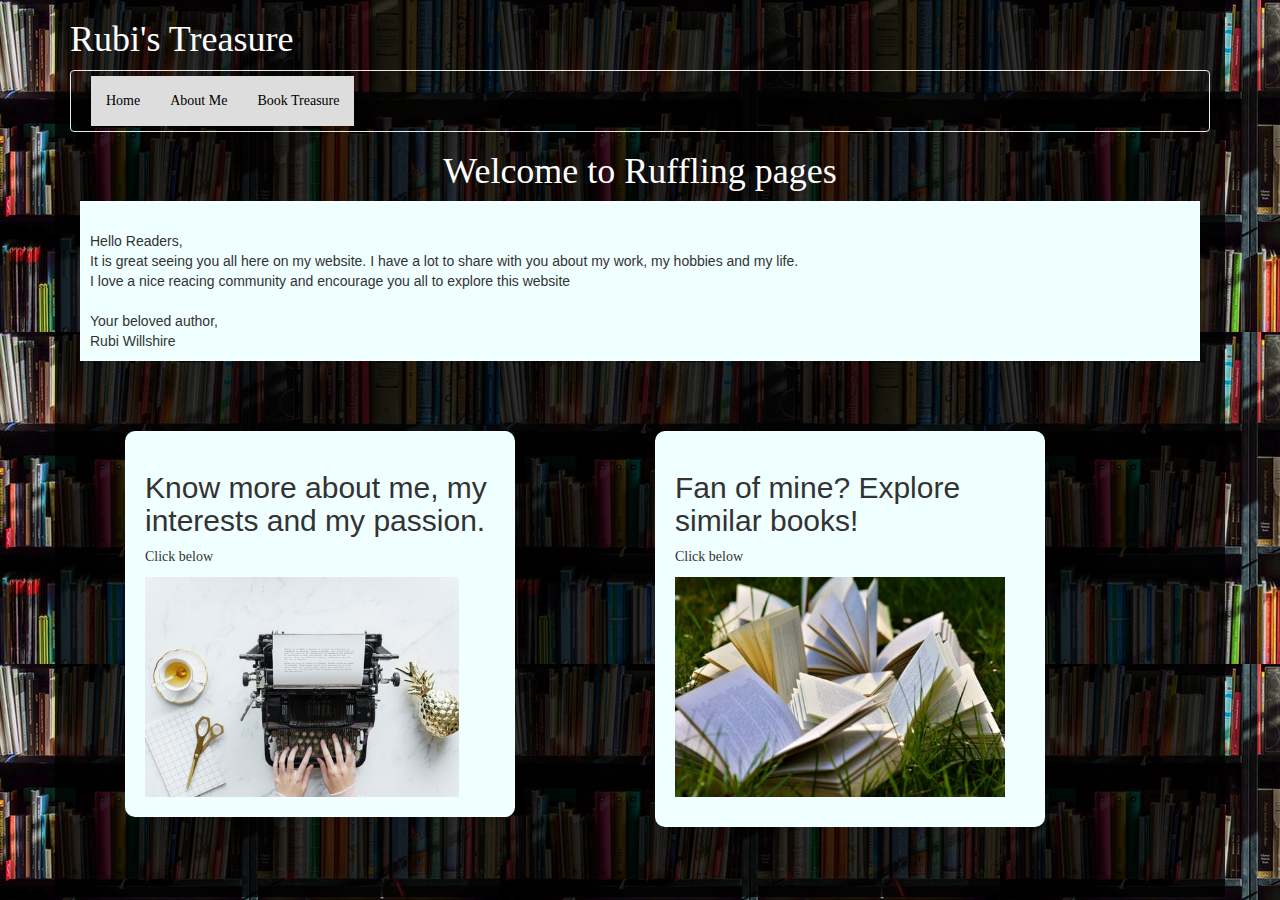
<file: app/public/index.html>
<!doctype html>
<html>
<head>
  <title>My Page Title</title>
<!--Compiled and minified CSS-->
<link rel="stylesheet" href="https://maxcdn.bootstrapcdn.com/bootstrap/3.3.7/css/bootstrap.min.css">

<!--jQuery CDN-->
<script src="https://code.jquery.com/jquery-3.2.1.js"></script>

<!--Compiled and minified JavaScript-->
<script src="https://maxcdn.bootstrapcdn.com/bootstrap/3.3.7/js/bootstrap.min.js"></script>

<link rel="stylesheet" href="css/site.css">
</head>
<body class="mainbody">
    <div class="container mainbox ">
    <h1 class="headings">Rubi's Treasure</h1>
  <header>
      <div id="nav-placeholder">
      </div>
      <script>
      $(function(){
      $("#nav-placeholder").load("header2.html");
      });
      </script>
  </header>
  <div data-include="header"></div>

    <h1>Welcome to Ruffling pages</h1>
    <div class="row letterbox center">
    <br>Hello Readers,<br>
    It is great seeing you all here on my website. I have a lot to share with you about my work, my hobbies and my life.<br>
    I love a nice reacing community and encourage you all to explore this website <br><br>
    Your beloved author,<br>
    Rubi Willshire
    </div>
    <main class ="row">

            <div class="infobox col-lg-4 col-md-4 col-sm-12 col-xs-12">
                <h2>Know more about me, my interests and my passion.</h2>
                <p>Click below</p>
                <a href="aboutme.html"><img alt="indexprofile" class="profilePic" src="img\index1.jpeg"></a>
            </div>

            <div class="infobox col-lg-4 col-md-4 col-sm-12 col-xs-12">
                <h2>Fan of mine? Explore similar books!</h2>
                <p>Click below<p>
                <a href="bookpage.html"><img alt="books" class="center" src="img\books.jpg"></a>
            </div>

    </main>
</div>

</body>
</html>
</file>
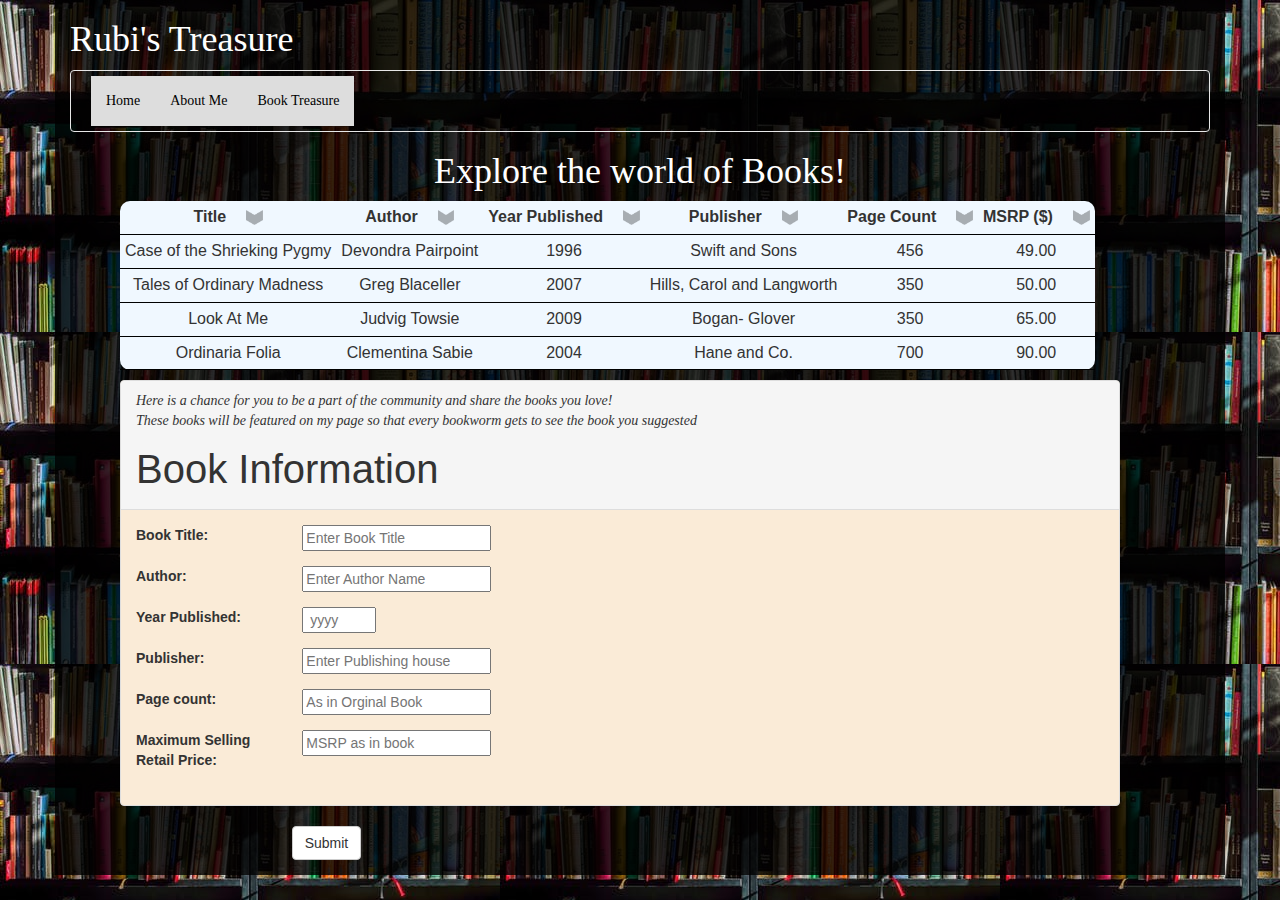
<file: app/public/bookpage.html>
<html>
<head>
  <title>Books</title>
<!--Compiled and minified CSS-->
<link rel="stylesheet" href="https://maxcdn.bootstrapcdn.com/bootstrap/3.3.7/css/bootstrap.min.css">

<!--jQuery CDN-->
<script src="https://code.jquery.com/jquery-3.2.1.js"></script>

<!--Compiled and minified JavaScript-->
<script src="https://maxcdn.bootstrapcdn.com/bootstrap/3.3.7/js/bootstrap.min.js"></script>
<link rel="stylesheet" href="css/site.css">
</head>

<body class="mainbody">

    <div class ="container mainbox">
    <h1 class="headings">Rubi's Treasure</h1>
        <header>
            <div id="nav-placeholder">
            </div>
            <script>
            $(function(){
            $("#nav-placeholder").load("header2.html");
            });
            </script>
        </header>
  <div data-include="header"></div>
    <h1>
    Explore the world of Books!
    </h1>
   <!-- <main class="row">-->

    <table class="thistable table table-condensed table-hover" id="booktable">
        <thead>
            <tr>
                <th>Title<img src="/app/public/img/caret.png"></th>
                <th>Author<img src="/app/public/img/caret.png"></th>
                <th>Year Published<img src="/app/public/img/caret.png"></th>
                <th>Publisher<img src="/app/public/img/caret.png"></th>
                <th>Page Count<img src="/app/public/img/caret.png"></th>
                <th>MSRP ($)<img src="/app/public/img/caret.png"></th>
            </tr>
        </thead>
        <tbody>
            <tr>
                <td>Case of the Shrieking Pygmy</td>
                <td>Devondra Pairpoint</td>
                <td>1996</td>
                <td>Swift and Sons</td>
                <td>456</td>
                <td>49.00</td>
            </tr>
            <tr>
                <td>Tales of Ordinary Madness</td>
                <td>Greg Blaceller</td>
                <td>2007</td>
                <td>Hills, Carol and Langworth</td>
                <td>350</td>
                <td>50.00</td>
            </tr>
            <tr>
                <td>Look At Me</td>
                <td>Judvig Towsie</td>
                <td>2009</td>
                <td>Bogan- Glover</td>
                <td>350</td>
                <td>65.00</td>
            </tr>
            <tr>
                <td>Ordinaria Folia</td>
                <td>Clementina Sabie</td>
                <td>2004</td>
                <td>Hane and Co.</td>
                <td>700</td>
                <td>90.00</td>
            </tr>

        </tbody>
        </table>

<form class="form-horizontal bookform" action="#" method="get">
                <div class="panel panel-default">
                <div class="panel-heading">
                    <p>Here is a chance for you to be a part of the community and share the books you love! <br> These books will be featured on my page so that every bookworm gets to see the book you suggested</p>
                <span class="bookformheading">Book Information</span><br>
                </div>
                    <div class="panel-body">

                      <div class="form-group">
                        <label class="col-sm-2" for="Title"> Book Title:</label>
                        <div class="col-sm-10">
                          <input type="text"  placeholder="Enter Book Title">
                        </div>
                      </div>
                      <div class="form-group">
                        <label class=" col-sm-2" for="Author">Author:</label>
                        <div class="col-sm-10">
                          <input type="text"  placeholder="Enter Author Name">
                        </div>
                      </div>
                        <div class="form-group">
                        <label class=" col-sm-2" for="Yearpublished">Year Published:</label>
                        <div class="col-sm-10">
                          <input type="number" min="1800" max="2019" step="1" placeholder=" yyyy">
                        </div>
                      </div>
                        <div class="form-group">
                        <label class=" col-sm-2" for="Publisher">Publisher:</label>
                        <div class="col-sm-10">
                          <input type="text"  placeholder="Enter Publishing house">
                        </div>
                      </div>
                      <div class="form-group">
                        <label class=" col-sm-2" for="pagenumber">Page count:</label>
                        <div class="col-sm-10">
                          <input type="number" placeholder="As in Orginal Book">
                        </div>
                      </div>
                        <div class="form-group">
                        <label class=" col-sm-2" for="msrp">Maximum Selling Retail Price:</label>
                        <div class="col-sm-10">
                          <input type="number" placeholder="MSRP as in book">
                        </div>
                      </div>
                    </div>
                </div>


                      <div class="form-group">
                        <div class="col-sm-offset-2 col-sm-10">
                          <button type="submit" class="btn btn-default">Submit</button>
                        </div>
                      </div>


</form>
<!--
    </main>
-->
    </div>
</body>
    <script src='js/tablesort.js'></script>
    <script>
        new Tablesort(document.getElementById('booktable'));
    </script>

</html>
</file>
<file: app/public/css/site.css>
/*Main o=body background*/
.mainbody{
    background-image: url(../img/bg.jpeg);
}
/*Styling for Index.html*/
.infobox{
  background-color: azure;
  border-radius: 10px;
  padding: 20px;
  margin: 70px;

}
.mainbox{
    background: rgba(0, 0, 0, 0.80);
}
.letterbox{
    background-color: azure;
    margin-right: 10px;
    margin-left: 10px;
    padding: 10px;
    border: 10px;
}
img{
    height: 220px;
}
p {
  font-family: "Times New Roman", Times, serif;
}
h1{
    text-align: center;
  font-family: "Georgia", Georgia, serif;
    color: white;

}
.headings{
    text-align: left;
}
/*Navbar styles*/
.navbar{
    background-color: inherit;

}
.navbar-default .navbar-nav{
background-color: white   ;/*Link found from finding the element in F12 help on browser*/
}
.navbar-default .navbar-nav>li>a {
    color: black;
    font-family:serif;
    font-weight: 300;/*Link found from finding the element in F12 help on browser*/
}
/*Table styles for Pages.html */

.table>tbody>tr>td, .table>tbody>tr>th, .table>tfoot>tr>td, .table>tfoot>tr>th, .table>thead>tr>td, .table>thead>tr>th{
        border-bottom: 1px solid black;
        text-align: center;
}
.thistable{
    table-layout:auto;
    margin: 10px;
    margin-left: 50px;
    padding: 50px;
    background-color: aliceblue;
    width:auto;
    position: relative;
    border-radius: 10px;
    }
.tablebox{
    background-color: rosybrown;
    padding: 50px;
}
#a.booktable{
    text-decoration: none;
}
.table>thead>tr>th>img{
    height: 15px;
    padding-left: 20px;
    position:relative;
    opacity: 0.3;
}
/*Para style*/
.para{
    background-color: aqua;

}
.sort{
    text-decoration: none;
}
nav{
    background-color: mediumaquamarine;
    padding: 5px;
}
ul {
  list-style-type: none;
  margin: 0;
  padding: 0;
}
nav>li {
  display: inline;
    float: left;
}
.nava{
  display: block;
  padding: 8px;
  background-color: #dddddd;
  text-decoration: none;
}
.bookform{
    width: 1000;
margin-left: 50px;
}
.bookformheading{
    font-size: 40;
    font-style: normal;
    font-family: sans-serif;

}
.panel-heading{
    font-style: italic;
    color: cadetblue;
}
.panel-default{
    background-color: antiquewhite;
}
.aboutmepanel{
    font-family: sans-serif;
    font-size: 20;
    font-size: 20;
    font-style: normal;
}
.profilepic{
    margin:20px;
}
.authorname{
    color: palevioletred;
    font-weight: 700;
}
.emailink{
    color: black;
}
</file>
